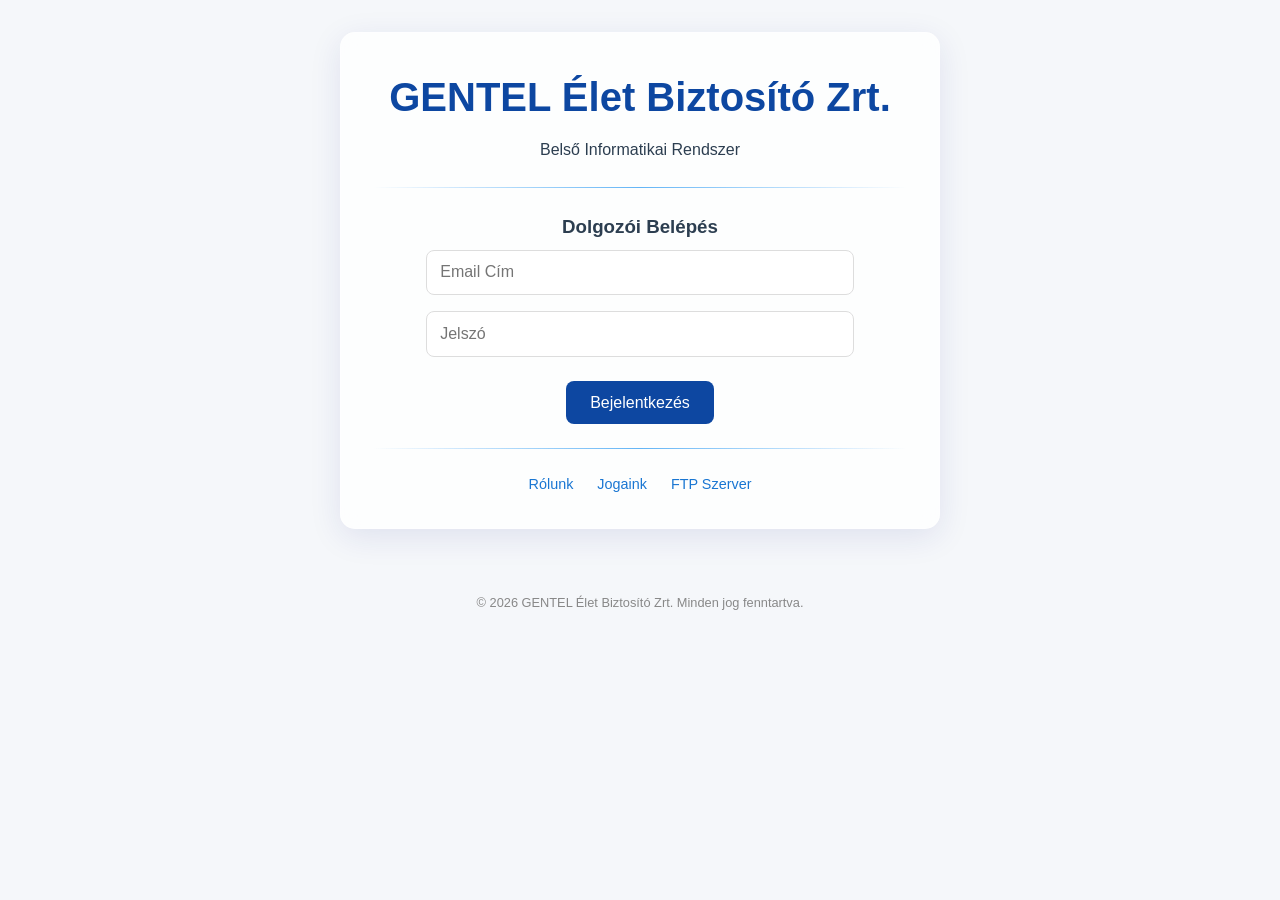
<file: weboldal_belso/index.html>
<!DOCTYPE html>
<html lang="hu">

<head>
    <meta charset="UTF-8">
    <meta name="viewport" content="width=device-width, initial-scale=1.0">
    <title>GENTEL Élet Biztosító Zrt. - Belső Portál</title>
    <link rel="stylesheet" href="style.css">
</head>

<body>

    <div class="container">
        <header>
            <h1>GENTEL Élet Biztosító Zrt.</h1>
            <p>Belső Informatikai Rendszer</p>
        </header>

        <hr>

        <div id="login-section">
            <h3>Dolgozói Belépés</h3>
            <input type="email" id="email" placeholder="Email Cím"><br>
            <input type="password" id="pass" placeholder="Jelszó"><br>
            <button onclick="login()">Bejelentkezés</button>
        </div>

        <div id="intranet-section" style="display:none;">
            <h3>Belső Portál</h3>
            <div class="card-grid">
                <div class="card">
                    <a href="internal/ugyfelek.html">Ügyféladatbázis</a>
                </div>
                <div class="card">
                    <a href="internal/kotvenyek.html">Kötvénykezelő</a>
                </div>
                <div class="card">
                    <a href="internal/karrendezes.html">Kárrendezési modul</a>
                </div>
            </div>
            <button onclick="logout()">Kijelentkezés</button>
        </div>

        <hr>

        <div class="quick-links">
            <a href='helloworld.html'>Rólunk</a>
            <a href='copyrights.html'>Jogaink</a>
            <a href='image.html'>FTP Szerver</a>
        </div>
    </div>

    <footer style="margin-top: 2rem; font-size: 0.8rem; color: #888;">
        &copy; 2026 GENTEL Élet Biztosító Zrt. Minden jog fenntartva.
    </footer>


    <script>
        async function login() {
            const userVal = document.getElementById('email').value;
            const passVal = document.getElementById('pass').value;

            try {
                const response = await fetch('./dolgozok.json');
                const data = await response.json();

                // Ensure dolgozok is an array (handles case where JSON is { "Munkasok": [...] } or an object)
                const dolgozok = Array.isArray(data) ? data : (data.Munkasok || Object.values(data));

                const dolgozo = dolgozok.find(d => d.email === userVal && String(d.pass) === passVal);

                if (dolgozo) {
                    document.getElementById('login-section').style.display = 'none';
                    document.getElementById('intranet-section').style.display = 'block';
                    sessionStorage.setItem('user', JSON.stringify(dolgozo));
                } else {
                    alert('Hibás felhasználónév vagy jelszó!');
                }
            } catch (error) {
                console.error('Hiba az adatok betöltésekor:', error);
            }
        }

        function logout() {
            sessionStorage.removeItem('user');
            document.getElementById('login-section').style.display = 'block';
            document.getElementById('intranet-section').style.display = 'none';
            document.getElementById('user').value = '';
            document.getElementById('pass').value = '';
        }

        window.onload = () => {
            if (sessionStorage.getItem('user')) {
                document.getElementById('login-section').style.display = 'none';
                document.getElementById('intranet-section').style.display = 'block';
            }
        };
    </script>


</body>

</html>
</file>
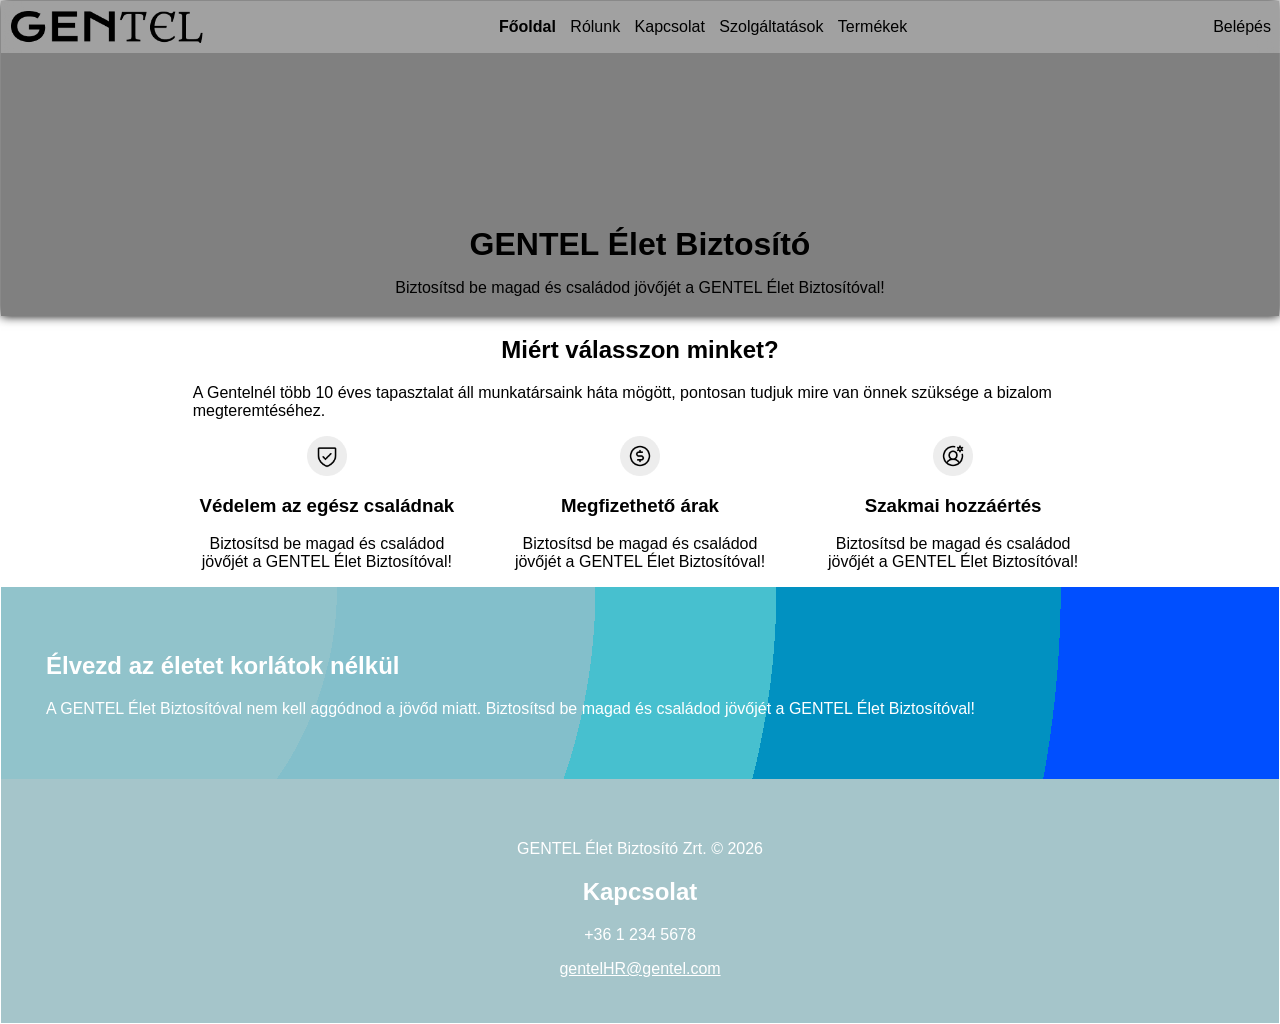
<file: weboldal_kulso/index.html>
<!DOCTYPE html>
<html lang="hu">
<head>
    <meta charset="UTF-8">
    <meta name="viewport" content="width=device-width, initial-scale=1.0">
    <title>GENTEL Élet Biztosító | Főoldal</title>
    <link rel="stylesheet" href="style.css">
</head>
<body>
    <div class="header">
        <img src="icons/GENTEL.png" alt="LOGO">
        <div class="navbar">
            <a class="active" href="">Főoldal</a>
            <a href="">Rólunk</a>
            <a href="">Kapcsolat</a>
            <a href="">Szolgáltatások</a>
            <a href="">Termékek</a>
        </div>
        <a href="">Belépés</a>
    </div>
    <section class="hero">
        <div class="hero-text">
            <p class="h1">GENTEL Élet Biztosító</p>
            <p>Biztosítsd be magad és családod jövőjét a GENTEL Élet Biztosítóval!</p>
        </div>
    </section>
    <div class="container">
        <section class="advert-section">
            <h2>Miért válasszon minket?</h2>
            <p>A Gentelnél több 10 éves tapasztalat áll munkatársaink háta mögött, pontosan tudjuk mire van önnek szüksége a bizalom megteremtéséhez.</p>
            <div class="advert-grid">
                <div class="advert">
                    <img class="advert-icon" src="icons/pajzs.png">
                    <h3>Védelem az egész családnak</h3>
                    <p>Biztosítsd be magad és családod jövőjét a GENTEL Élet Biztosítóval!</p>
                </div>
                <div class="advert">
                    <img class="advert-icon" src="icons/penz.png">
                    <h3>Megfizethető árak</h3>
                    <p>Biztosítsd be magad és családod jövőjét a GENTEL Élet Biztosítóval!</p>
                </div>
                <div class="advert">
                    <img class="advert-icon" src="icons/fiok.png">
                    <h3>Szakmai hozzáértés</h3>
                    <p>Biztosítsd be magad és családod jövőjét a GENTEL Élet Biztosítóval!</p>
                </div>
            </div>
        </section>
        <section class="about">
            <h2>Élvezd az életet korlátok nélkül</h2>
            <p>A GENTEL Élet Biztosítóval nem kell aggódnod a jövőd miatt. Biztosítsd be magad és családod jövőjét a GENTEL Élet Biztosítóval!</p>
        </section>
        <section class="footer">
            <p>GENTEL Élet Biztosító Zrt. © 2026</p>
            <h2>Kapcsolat</h2>
            <p>+36 1 234 5678</p>
            <a class="mailto" href="mailto:gentelHR@gentel.com">gentelHR@gentel.com</a>
        </section>
    </div>
</body>
</html>
</file>
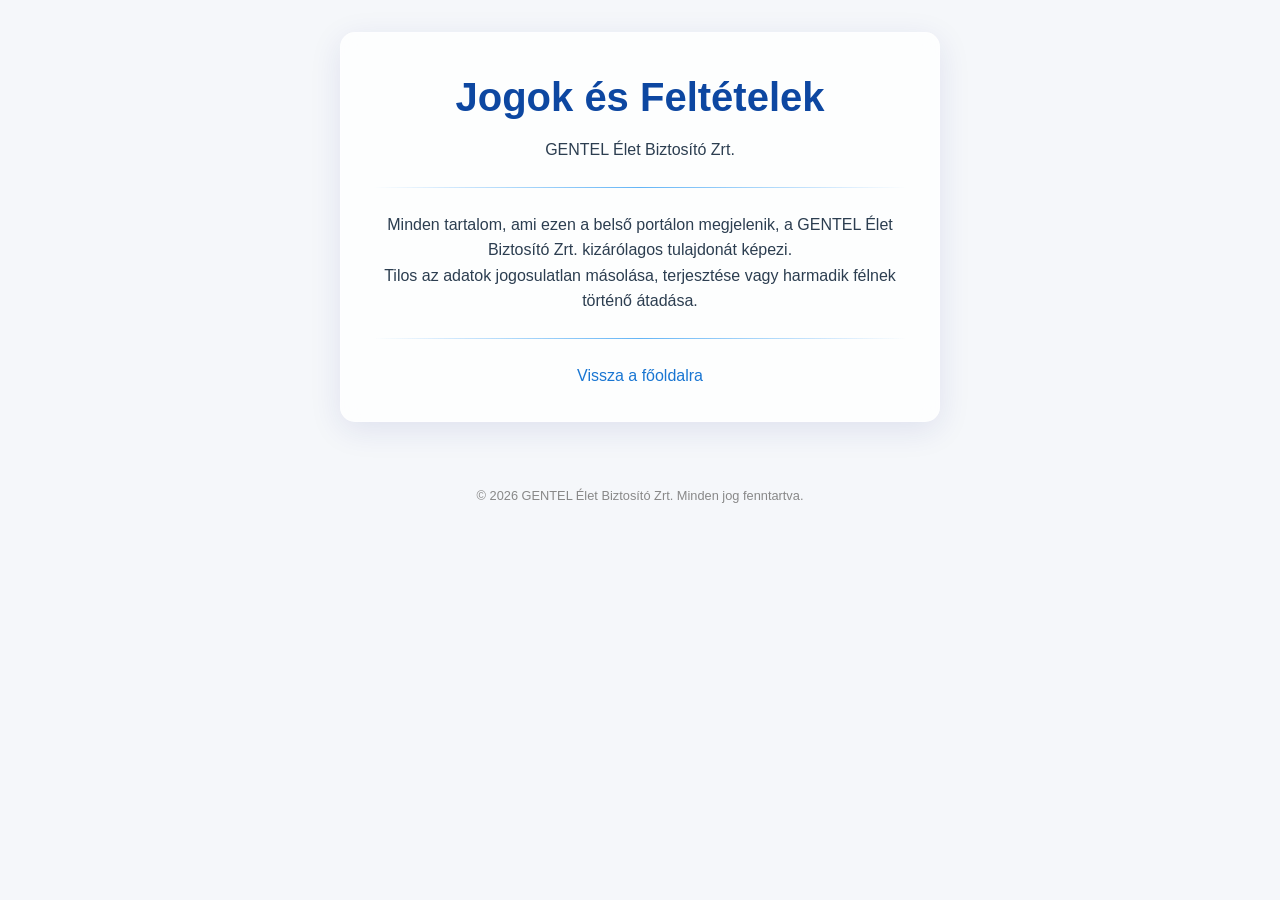
<file: weboldal_belso/copyrights.html>
<!DOCTYPE html>
<html lang="hu">

<head>
    <meta charset="UTF-8">
    <meta name="viewport" content="width=device-width, initial-scale=1.0">
    <title>Jogaink - GENTEL Élet Biztosító Zrt.</title>
    <link rel="stylesheet" href="style.css">
</head>

<body>

    <div class="container">
        <header>
            <h1>Jogok és Feltételek</h1>
            <p>GENTEL Élet Biztosító Zrt.</p>
        </header>

        <hr>

        <div class="content">
            <p>Minden tartalom, ami ezen a belső portálon megjelenik, a GENTEL Élet Biztosító Zrt. kizárólagos
                tulajdonát képezi.</p>
            <p>Tilos az adatok jogosulatlan másolása, terjesztése vagy harmadik félnek történő átadása.</p>
        </div>

        <hr>

        <div class="navigation">
            <a href="index.html">Vissza a főoldalra</a>
        </div>
    </div>

    <footer style="margin-top: 2rem; font-size: 0.8rem; color: #888;">
        &copy; 2026 GENTEL Élet Biztosító Zrt. Minden jog fenntartva.
    </footer>

</body>

</html>
</file>
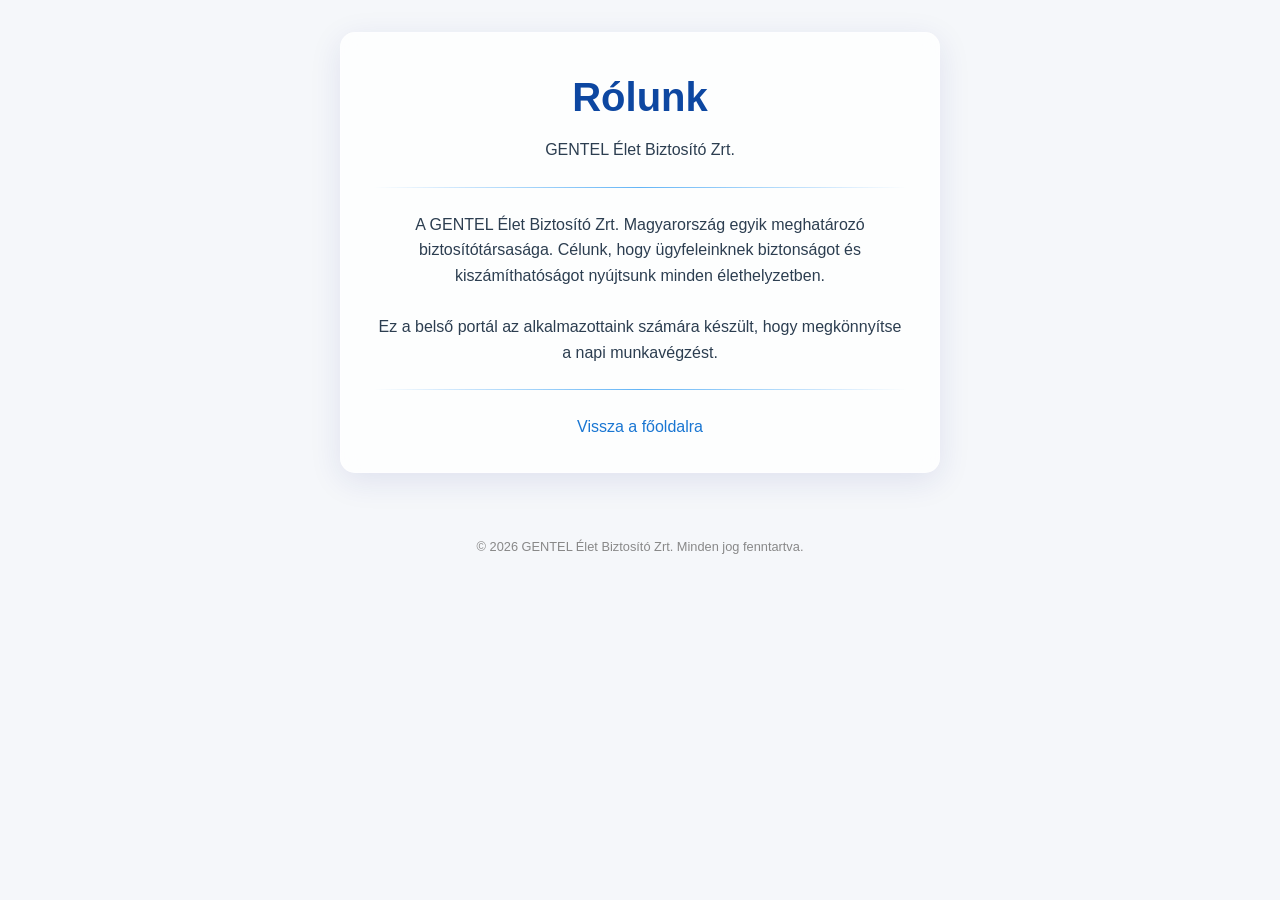
<file: weboldal_belso/helloworld.html>
<!DOCTYPE html>
<html lang="hu">

<head>
    <meta charset="UTF-8">
    <meta name="viewport" content="width=device-width, initial-scale=1.0">
    <title>Rólunk - GENTEL Élet Biztosító Zrt.</title>
    <link rel="stylesheet" href="style.css">
</head>

<body>

    <div class="container">
        <header>
            <h1>Rólunk</h1>
            <p>GENTEL Élet Biztosító Zrt.</p>
        </header>

        <hr>

        <div class="content">
            <p>A GENTEL Élet Biztosító Zrt. Magyarország egyik meghatározó biztosítótársasága. Célunk, hogy
                ügyfeleinknek biztonságot és kiszámíthatóságot nyújtsunk minden élethelyzetben.</p>
            <br>
            <p>Ez a belső portál az alkalmazottaink számára készült, hogy megkönnyítse a napi munkavégzést.</p>
        </div>

        <hr>

        <div class="navigation">
            <a href="index.html">Vissza a főoldalra</a>
        </div>
    </div>

    <footer style="margin-top: 2rem; font-size: 0.8rem; color: #888;">
        &copy; 2026 GENTEL Élet Biztosító Zrt. Minden jog fenntartva.
    </footer>

</body>

</html>
</file>
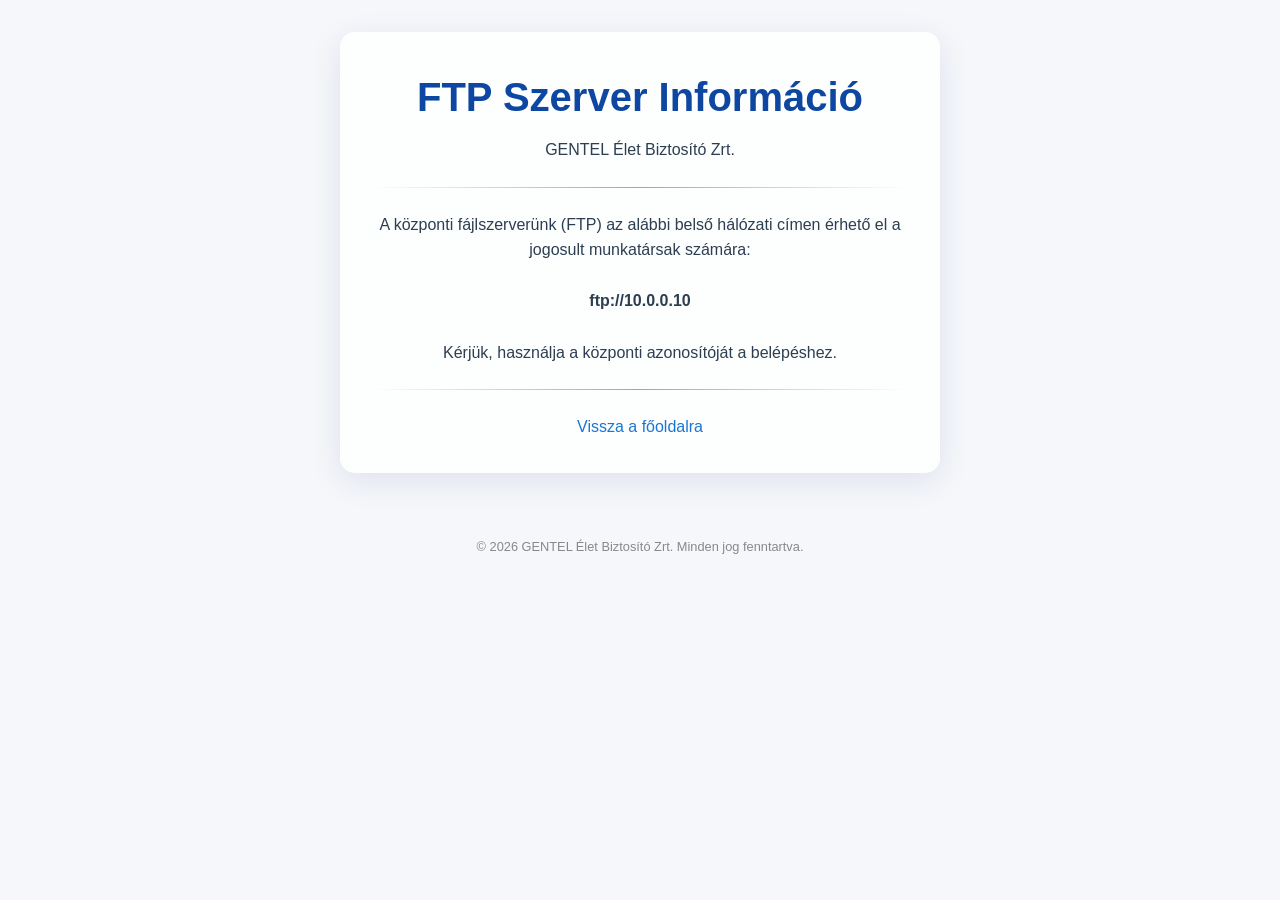
<file: weboldal_belso/image.html>
<!DOCTYPE html>
<html lang="hu">

<head>
    <meta charset="UTF-8">
    <meta name="viewport" content="width=device-width, initial-scale=1.0">
    <title>FTP Szerver - GENTEL Élet Biztosító Zrt.</title>
    <link rel="stylesheet" href="style.css">
</head>

<body>

    <div class="container">
        <header>
            <h1>FTP Szerver Információ</h1>
            <p>GENTEL Élet Biztosító Zrt.</p>
        </header>

        <hr>

        <div class="content">
            <p>A központi fájlszerverünk (FTP) az alábbi belső hálózati címen érhető el a jogosult munkatársak számára:
            </p>
            <br>
            <p><strong>ftp://10.0.0.10</strong></p>
            <br>
            <p>Kérjük, használja a központi azonosítóját a belépéshez.</p>
        </div>

        <hr>

        <div class="navigation">
            <a href="index.html">Vissza a főoldalra</a>
        </div>
    </div>

    <footer style="margin-top: 2rem; font-size: 0.8rem; color: #888;">
        &copy; 2026 GENTEL Élet Biztosító Zrt. Minden jog fenntartva.
    </footer>

</body>

</html>
</file>
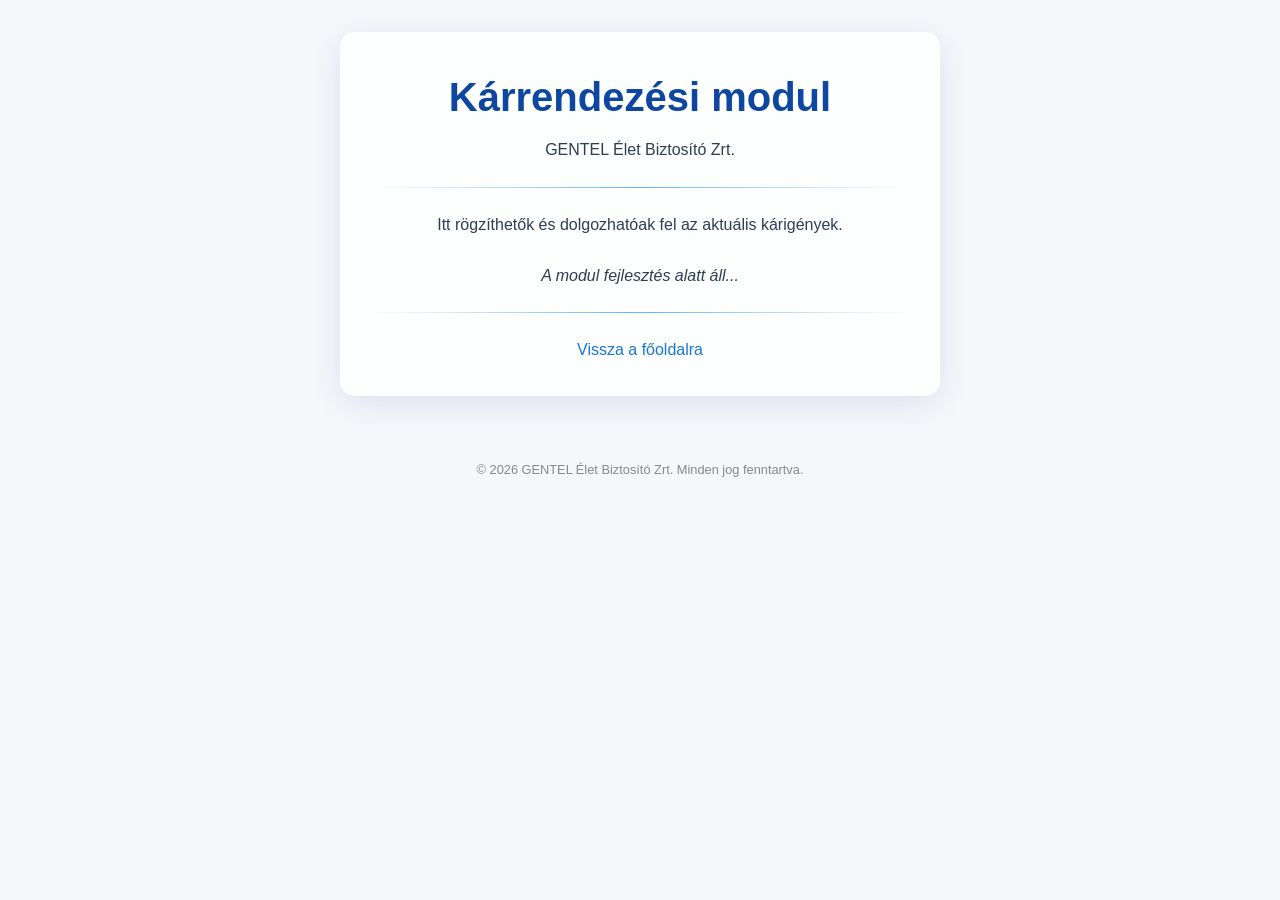
<file: weboldal_belso/internal/karrendezes.html>
<!DOCTYPE html>
<html lang="hu">

<head>
    <meta charset="UTF-8">
    <meta name="viewport" content="width=device-width, initial-scale=1.0">
    <title>Kárrendezési modul - GENTEL Élet Biztosító Zrt.</title>
    <link rel="stylesheet" href="../style.css">
</head>

<body>

    <div class="container">
        <header>
            <h1>Kárrendezési modul</h1>
            <p>GENTEL Élet Biztosító Zrt.</p>
        </header>

        <hr>

        <div class="content">
            <p>Itt rögzíthetők és dolgozhatóak fel az aktuális kárigények.</p>
            <br>
            <p><i>A modul fejlesztés alatt áll...</i></p>
        </div>

        <hr>

        <div class="navigation">
            <a href="../index.html">Vissza a főoldalra</a>
        </div>
    </div>

    <footer style="margin-top: 2rem; font-size: 0.8rem; color: #888;">
        &copy; 2026 GENTEL Élet Biztosító Zrt. Minden jog fenntartva.
    </footer>

</body>

</html>
</file>
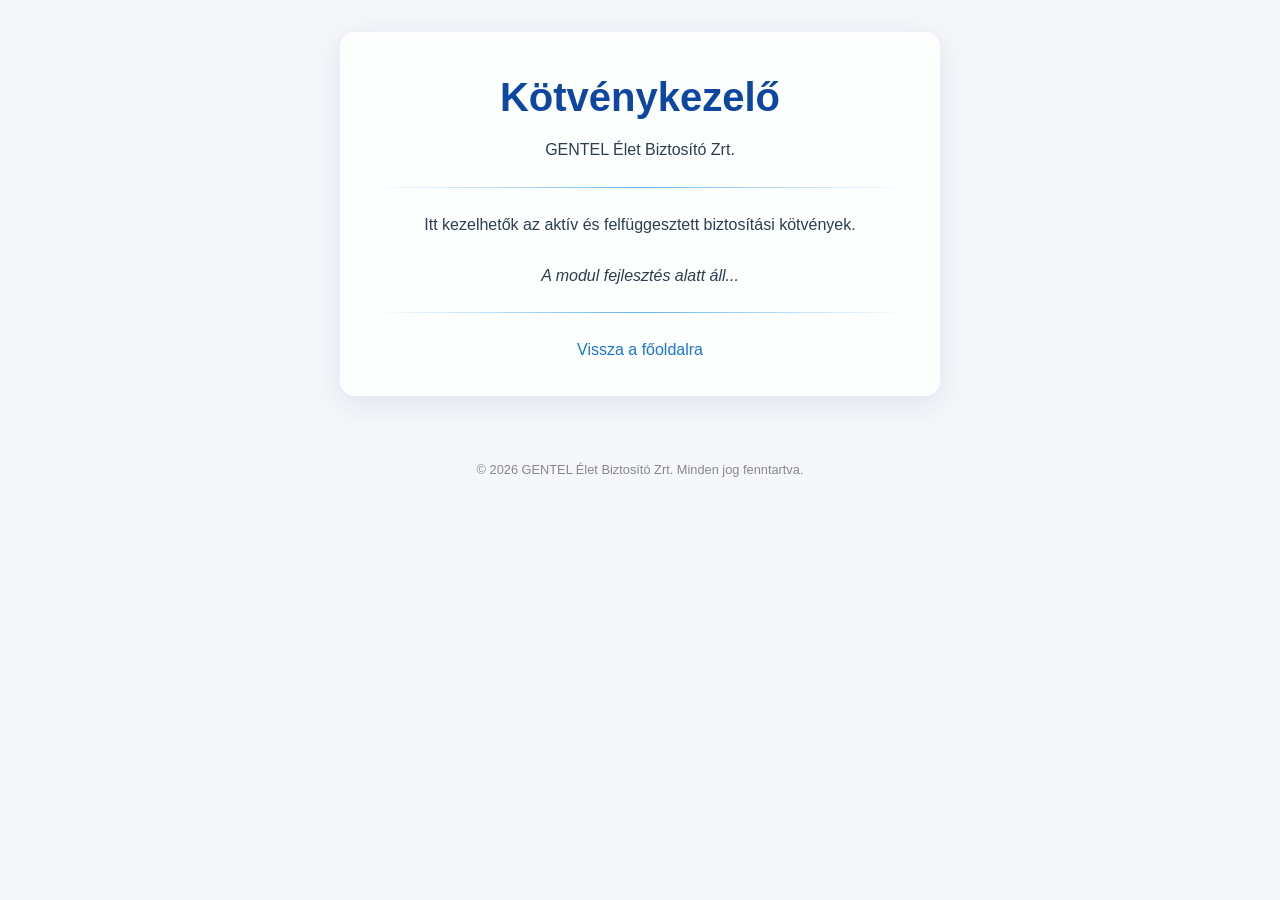
<file: weboldal_belso/internal/kotvenyek.html>
<!DOCTYPE html>
<html lang="hu">

<head>
    <meta charset="UTF-8">
    <meta name="viewport" content="width=device-width, initial-scale=1.0">
    <title>Kötvénykezelő - GENTEL Élet Biztosító Zrt.</title>
    <link rel="stylesheet" href="../style.css">
</head>

<body>

    <div class="container">
        <header>
            <h1>Kötvénykezelő</h1>
            <p>GENTEL Élet Biztosító Zrt.</p>
        </header>

        <hr>

        <div class="content">
            <p>Itt kezelhetők az aktív és felfüggesztett biztosítási kötvények.</p>
            <br>
            <p><i>A modul fejlesztés alatt áll...</i></p>
        </div>

        <hr>

        <div class="navigation">
            <a href="../index.html">Vissza a főoldalra</a>
        </div>
    </div>

    <footer style="margin-top: 2rem; font-size: 0.8rem; color: #888;">
        &copy; 2026 GENTEL Élet Biztosító Zrt. Minden jog fenntartva.
    </footer>

</body>

</html>
</file>
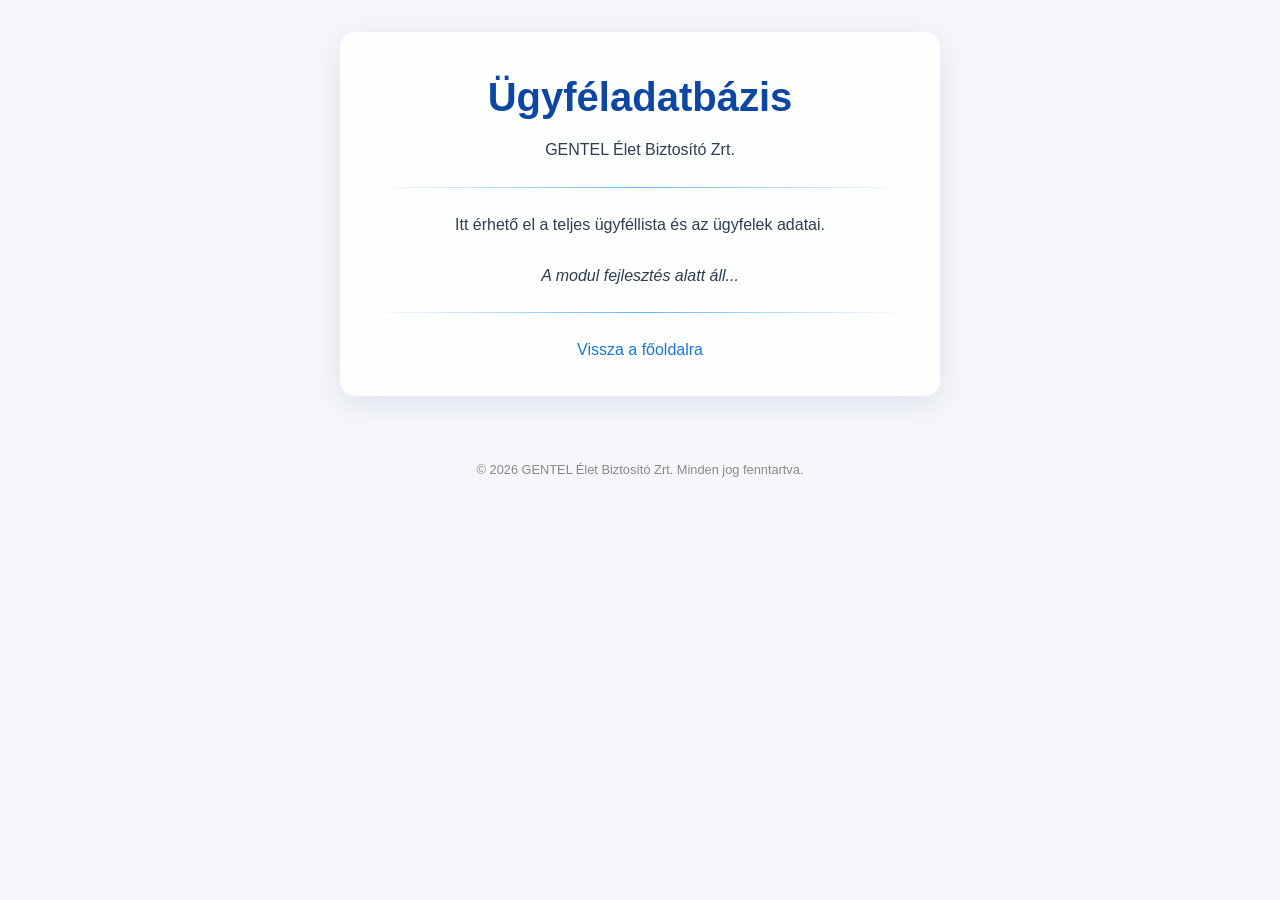
<file: weboldal_belso/internal/ugyfelek.html>
<!DOCTYPE html>
<html lang="hu">

<head>
    <meta charset="UTF-8">
    <meta name="viewport" content="width=device-width, initial-scale=1.0">
    <title>Ügyféladatbázis - GENTEL Élet Biztosító Zrt.</title>
    <link rel="stylesheet" href="../style.css">
</head>

<body>

    <div class="container">
        <header>
            <h1>Ügyféladatbázis</h1>
            <p>GENTEL Élet Biztosító Zrt.</p>
        </header>

        <hr>

        <div class="content">
            <p>Itt érhető el a teljes ügyféllista és az ügyfelek adatai.</p>
            <br>
            <p><i>A modul fejlesztés alatt áll...</i></p>
        </div>

        <hr>

        <div class="navigation">
            <a href="../index.html">Vissza a főoldalra</a>
        </div>
    </div>

    <footer style="margin-top: 2rem; font-size: 0.8rem; color: #888;">
        &copy; 2026 GENTEL Élet Biztosító Zrt. Minden jog fenntartva.
    </footer>

</body>

</html>
</file>
<file: weboldal_belso/style.css>
:root {
    --primary-color: #0d47a1;
    --secondary-color: #1976d2;
    --accent-color: #64b5f6;
    --bg-color: #f5f7fa;
    --text-color: #2c3e50;
    --glass-bg: rgba(255, 255, 255, 0.8);
    --glass-border: rgba(255, 255, 255, 0.2);
    --shadow: 0 8px 32px 0 rgba(31, 38, 135, 0.1);
}

* {
    box-sizing: border-box;
    margin: 0;
    padding: 0;
}

body {
    font-family: 'Inter', -apple-system, BlinkMacSystemFont, "Segoe UI", Roboto, Helvetica, Arial, sans-serif;
    background: var(--bg-color);
    color: var(--text-color);
    line-height: 1.6;
    display: flex;
    flex-direction: column;
    align-items: center;
    min-height: 100vh;
    padding: 2rem;
}

.container {
    background: var(--glass-bg);
    backdrop-filter: blur(10px);
    -webkit-backdrop-filter: blur(10px);
    border: 1px solid var(--glass-border);
    border-radius: 15px;
    padding: 2rem;
    width: 100%;
    max-width: 600px;
    box-shadow: var(--shadow);
    margin-bottom: 2rem;
    text-align: center;
}

header h1 {
    color: var(--primary-color);
    font-size: 2.5rem;
    margin-bottom: 0.5rem;
}

hr {
    border: 0;
    height: 1px;
    background: linear-gradient(to right, transparent, var(--accent-color), transparent);
    margin: 1.5rem 0;
}

a {
    color: var(--secondary-color);
    text-decoration: none;
    transition: color 0.3s ease;
}

a:hover {
    color: var(--primary-color);
}

ul {
    list-style: none;
    padding: 0;
}

li {
    margin: 1rem 0;
}

input {
    width: 80%;
    padding: 0.8rem;
    margin: 0.5rem 0;
    border: 1px solid #ddd;
    border-radius: 8px;
    font-size: 1rem;
    outline: none;
}

button {
    background: var(--primary-color);
    color: white;
    border: none;
    padding: 0.8rem 1.5rem;
    border-radius: 8px;
    cursor: pointer;
    font-size: 1rem;
    transition: background 0.3s ease, transform 0.2s ease;
    margin-top: 1rem;
}

button:hover {
    background: var(--secondary-color);
    transform: translateY(-2px);
}

#login-section, #intranet-section {
    width: 100%;
}

.card-grid {
    display: grid;
    grid-template-columns: 1fr;
    gap: 1rem;
}

@media (min-width: 480px) {
    .card-grid {
        grid-template-columns: 1fr 1fr;
    }
}

.quick-links {
    font-size: 0.9rem;
    color: #666;
}

.quick-links br {
    display: none;
}

.quick-links a {
    margin: 0 10px;
}
</file>
<file: weboldal_kulso/style.css>
:root {
  --grad1: radial-gradient(farthest-corner circle at top left, #91c3cb 0%, 26%, #83bfcb 0%, 46%, #47c0cf 0%, 60%, #0191c1 0%, 82%, #004fff 0%);
  /*--grad2: linear-gradient(#afc8ff 0%, 10%, #99bdff 0%, 26%, #7ba5ff 0%, 46%, #4f95ff 0%, 72%, #0077ff 0%);
*/
}

body {
    margin: 1px;
    font-family: 'Lucida Sans', 'Lucida Sans Regular', 'Lucida Grande', 'Lucida Sans Unicode', Geneva, Verdana, sans-serif;

}

.container {
    height: 100%;
    justify-content: center;
    align-items: center;
    margin: 0 auto;
}

.header {
    position: fixed;
    display: flex;
    justify-content: space-between;
    align-items: center;
    backdrop-filter: blur(10px);
    text-align: center;
    background-color: #eeeeee4c;
    width: 100%;
    padding-top: 10px;
    padding-bottom: 10px;
}

.header img {
    /*add to the left of the navbar */
    display: block;
    justify-content: flex-start;
    width:15vw;
    margin-left:10px;

}


.header a {
    color: black;
    text-decoration: none;
    vertical-align: middle;
    margin-right: 10px;
}

.header .active {
    font-weight: bolder;
}

.h1 {
    font-size: xx-large;
    text-align: center;
    font-weight: bolder;
    margin-bottom: 1px;

}

.hero {
    align-items: center;
    justify-content: center;
    text-align: center;
    background-color: grey;
    background-image: url("https://placehold.co/800x600");
    background-size: cover;
    background-position: center;
    overflow: hidden;
    height: 35vh;
    box-shadow: 0 0 10px rgba(0, 0, 0, 1.52);
    margin-bottom: 20px;

}

.hero-text {
    margin-top: 25vh;
}


main {
    justify-content: center;
    text-align:justify;
    width: fit-content;
    padding-left: 30px;
    padding-right: 30px;
}
.advert-section {
    margin-left: auto;
    margin-right: auto;
    width: 70%;

}

.advert-section h2 {
    text-align: center;
}

.advert-grid {
    display: flex;
    flex-wrap: wrap;
    justify-content: space-between;

}

.advert {
    width: 30%;

}

.advert h3 , .advert p {
    text-align: center;

}

.advert-icon {
    display: flex;
    margin-right: auto !important;
    margin-left: auto !important;
    width: 40px;
}

.about {
    padding: 5vh 5vh;
    background: var(--grad1);
    color: #ffffff;
}

.footer {
    text-align: center;
    background-color: #a5c5ca;
    color: white;
    padding: 5vh;
}

.mailto {
    text-decoration: underline;
    color: white;
}
</file>
